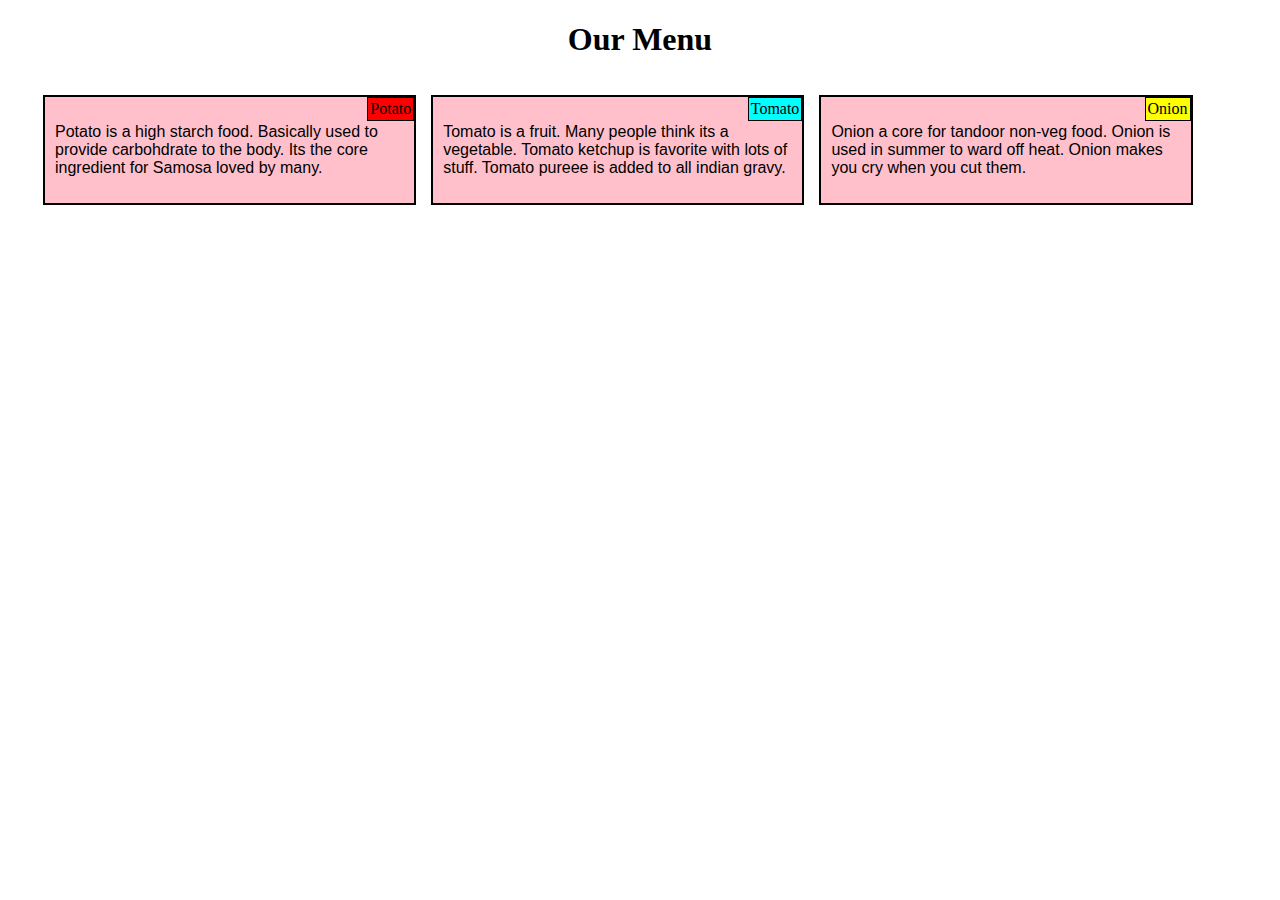
<file: site/module2-solution/index.html>
<!DOCTYPE html>
<html>
<head>
	<title>Our Menu</title>
	<meta charset="utf-8" >
	<meta name="viewport" content="width=default-width, initial-scale=1">
	<link rel="stylesheet" type="text/css" href="css/styles.css">
</head>
<body>

	<h1> Our Menu </h1>
<div class="main-box">
	<div class="dbox first">
		<span id="potato">Potato</span>
		<div class="content"><p>Potato is a high starch food. Basically used to provide carbohdrate to the body. Its the core ingredient for Samosa loved by many.</p></div>
	</div>

	<div class="dbox second">

		<span id="tomato">Tomato</span>
		<div class="content"><p>
		Tomato is a fruit. Many people think its a vegetable. Tomato ketchup is favorite with lots of stuff. Tomato pureee is added to all indian gravy.
		</p>
		</div>
		
	</div>
	
	<div class="dbox third">
		<span id="onion">Onion</span>

		<div class="content">
		<p>Onion a core for tandoor non-veg food. Onion is used in summer to ward off heat. Onion makes you cry when you cut them.
		</p></div>
	</div>
</div>
</body>
</html>
</file>
<file: site/module2-solution/css/styles.css>
* {
	box-sizing: border-box;
}


h1{
	text-align: center;
}

span{
	float: right;
	border: 1px solid;
	padding: 2px;

}

p{
	font-family: helvetica;
	padding: 10px;
}
#potato{
	background-color: red;
}

#tomato{
	background-color: cyan;
}

#onion{
	background-color: yellow;
}

.main-box{
	margin-left: 20px;
}

.dbox {
	float: left;	
	margin-top: 15px;
    margin-left:15px;
    margin-bottom: 15px;
  
	border: 2px solid black;
	background-color: pink;
}


@media (min-width: 992px) {
	.dbox{
		width:30%;
	}
}

@media (min-width: 768px) and (max-width: 991px) {
  .dbox {
    width:40%;
  }
  .third{
  	width:80%;
  }
}

@media(max-width: 767px){
	.dbox{
		width: 75%;
	}
}
</file>
